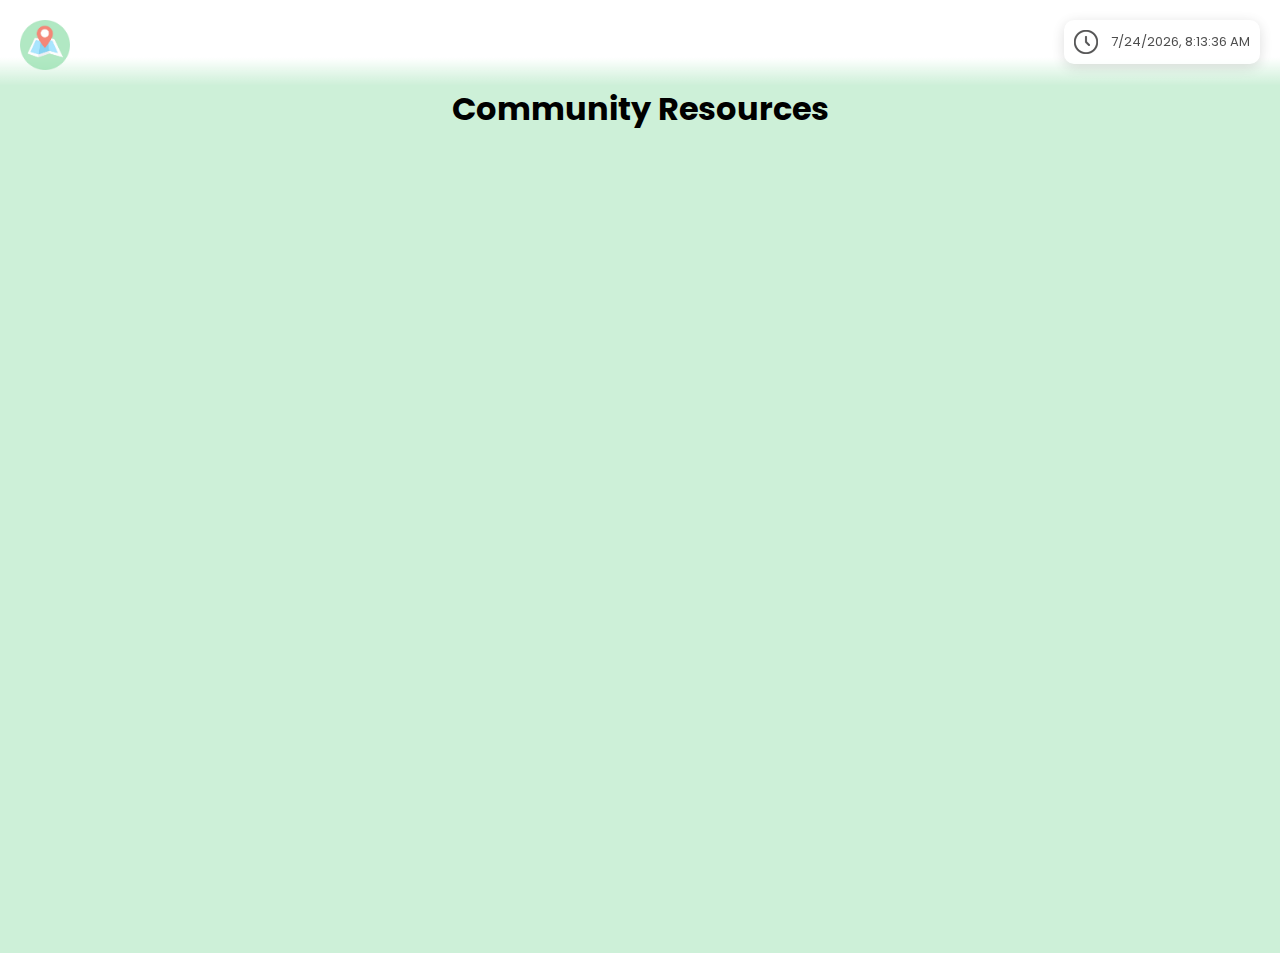
<file: community.html>
<!DOCTYPE html>
<html lang="en">
    <head>
        <meta charset="utf-8">
        <meta name="viewport" content="width=device-width">
        <title>Community | Katy Aid</title>
        <link href="style.css" rel="stylesheet" type="text/css">
        <link rel="icon" href="assets/img/info-large.png" type="image/x-icon">
        <script src="https://code.jquery.com/jquery-3.7.1.min.js"></script>
    </head>

    <body class="community umbrella-cat">
        <div id="bkgd"></div>
        <header></header>
        <main>
            <h1>Community Resources</h1>
        </main>

        <script src="src/header.js"></script>
    </body>
</html>

<!--
TO-DO LIST
- Unicolor icons for each topic
- Horizontal scrolling gallery for each topic
- Button for each topic to visit page with all resources listed for that topic
- Topics: Cultural, Recreational, Small Businesses, Volunteer
-->
</file>
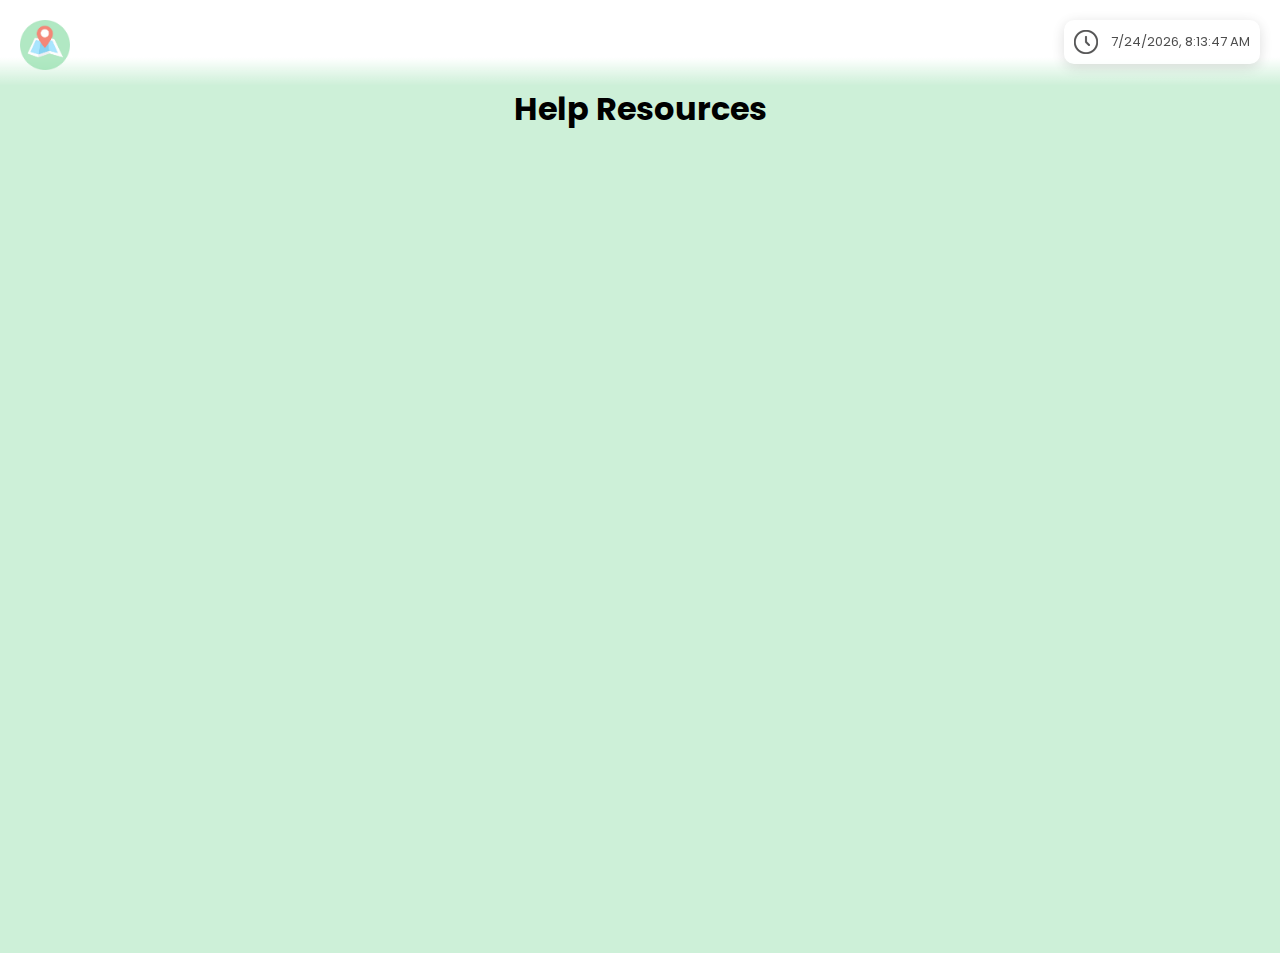
<file: help.html>
<!DOCTYPE html>
<html lang="en">
    <head>
        <meta charset="utf-8">
        <meta name="viewport" content="width=device-width">
        <title>Help | Katy Aid</title>
        <link href="style.css" rel="stylesheet" type="text/css">
        <link rel="icon" href="assets/img/info-large.png" type="image/x-icon">
        <script src="https://code.jquery.com/jquery-3.7.1.min.js"></script>
    </head>

    <body class="help umbrella-cat">
        <div id="bkgd"></div>
        <header></header>
        <main>
            <h1>Help Resources</h1>
        </main>

        <script src="src/header.js"></script>
    </body>
</html>

<!--
TO-DO LIST
- Unicolor icons for each topic
- Horizontal scrolling gallery for each topic
- Button for each topic to visit page with all resources listed for that topic
- Topics: Education, Immigration, Medical, Residences
-->
</file>
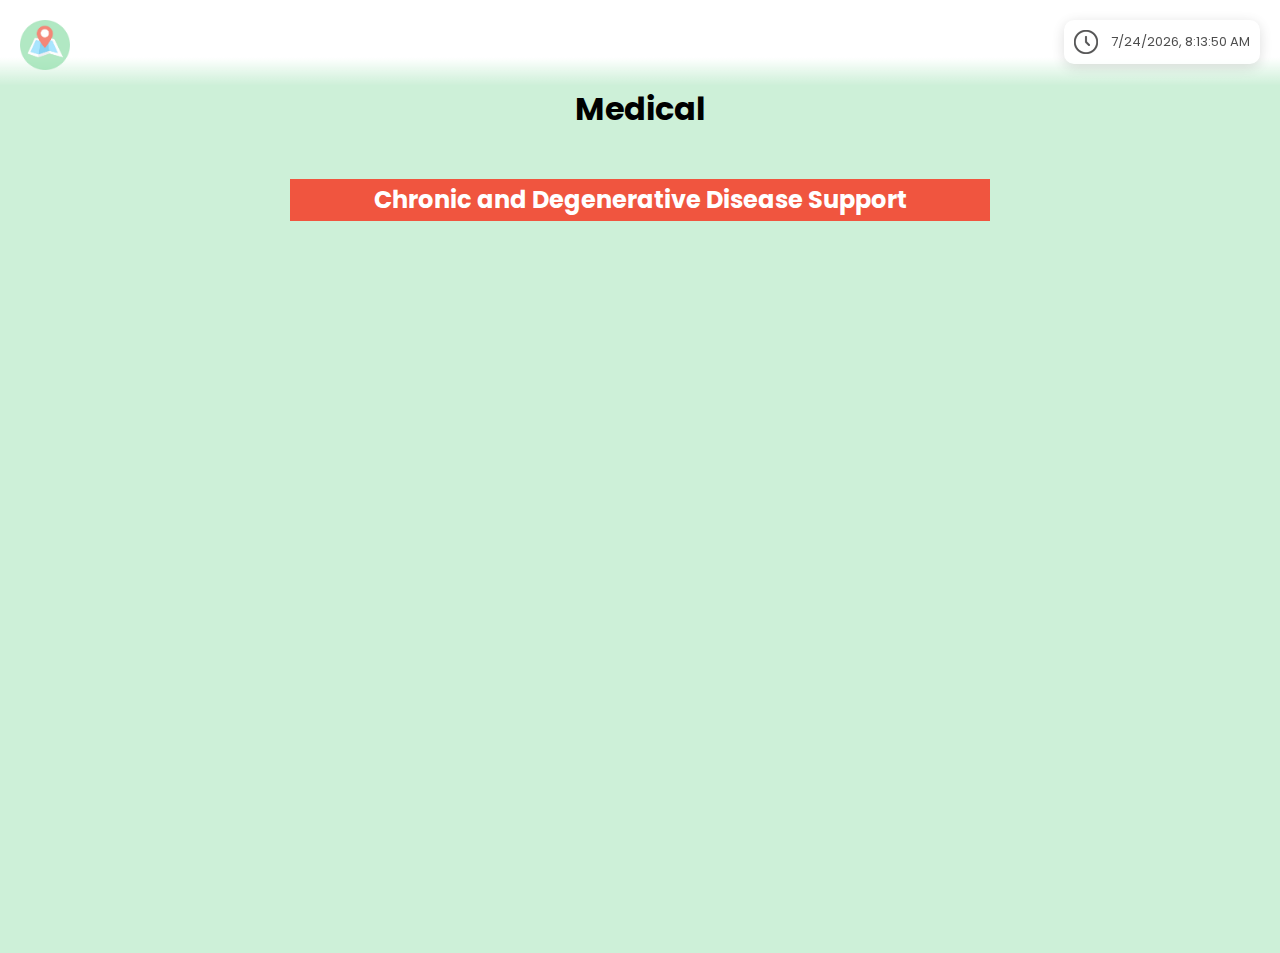
<file: medical.html>
<!DOCTYPE html>
<html lang="en">
    <head>
        <meta charset="utf-8">
        <meta name="viewport" content="width=device-width">
        <title>Medical | Katy Aid</title>
        <link href="style.css" rel="stylesheet" type="text/css">
        <link rel="icon" href="assets/img/medical.png" type="image/x-icon">
        <script src="https://code.jquery.com/jquery-3.7.1.min.js"></script>
    </head>

    <body class="medical">
        <div id="bkgd"></div>
            <header></header>
            <main>
                <h1>Medical</h1>
                <section class="medical resources"></section>
            </main>
            <footer></footer>
        </div>
        
        <script src="src/medical.js"></script>
        <script src="src/header.js"></script>
    </body>
</html>
</file>
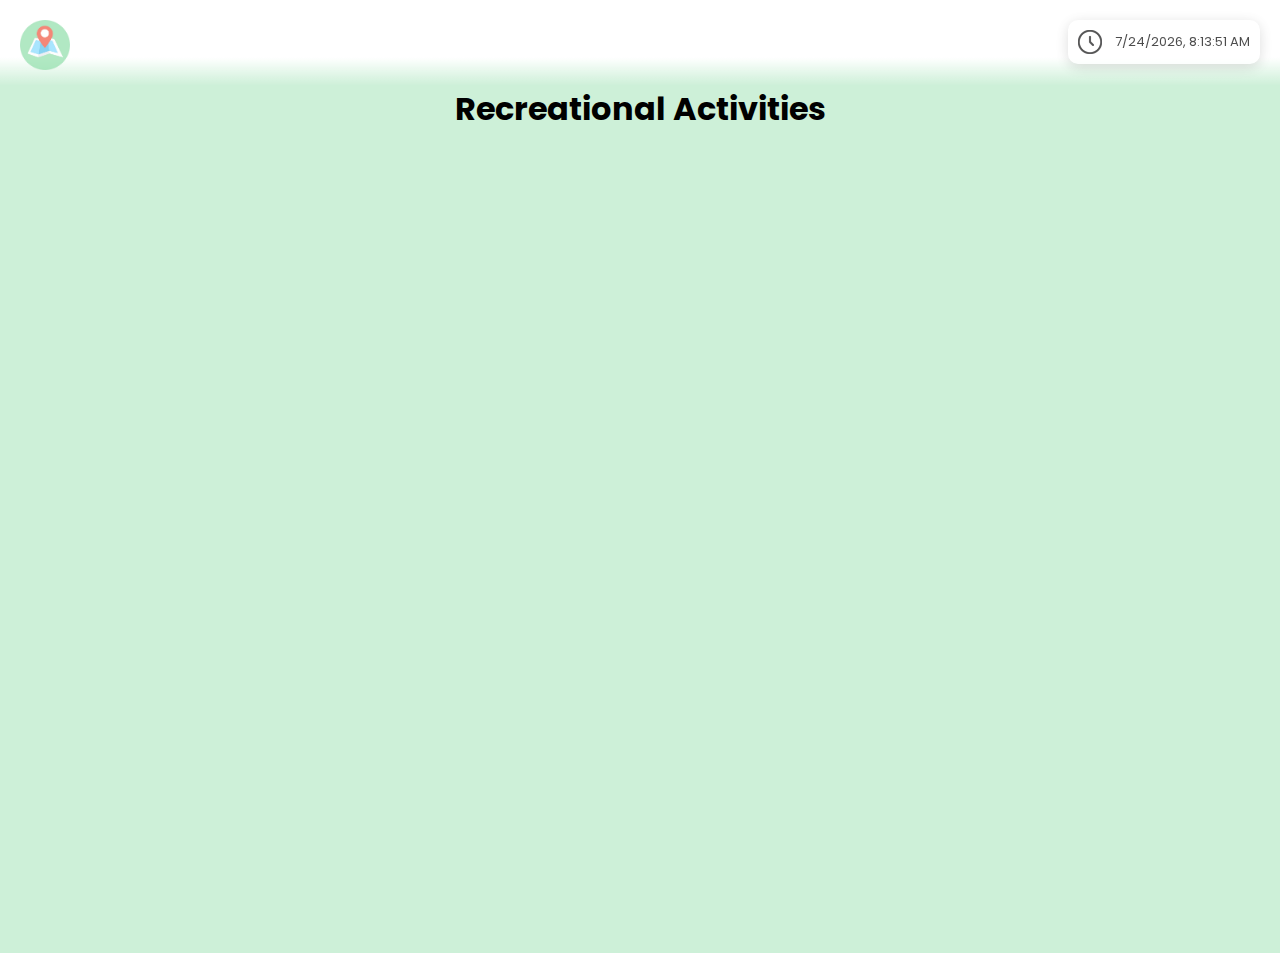
<file: recreational.html>
<!DOCTYPE html>
<html lang="en">
    <head>
        <meta charset="utf-8">
        <meta name="viewport" content="width=device-width">
        <title>Recreational | Katy Aid</title>
        <link href="style.css" rel="stylesheet" type="text/css">
        <link rel="icon" href="assets/img/recreational.png" type="image/x-icon">
        <script src="https://code.jquery.com/jquery-3.7.1.min.js"></script>
    </head>

    <body class="recreational">
        <div id="bkgd"></div>
            <header></header>
            <main>
                <h1>Recreational Activities</h1>
                <section class="cat-btns"></section>
                <section class="recreational resources"></section>
            </main>
        </div>

        <script src="src/recreational.js"></script>
        <script src="src/header.js"></script>
    </body>
</html>
</file>
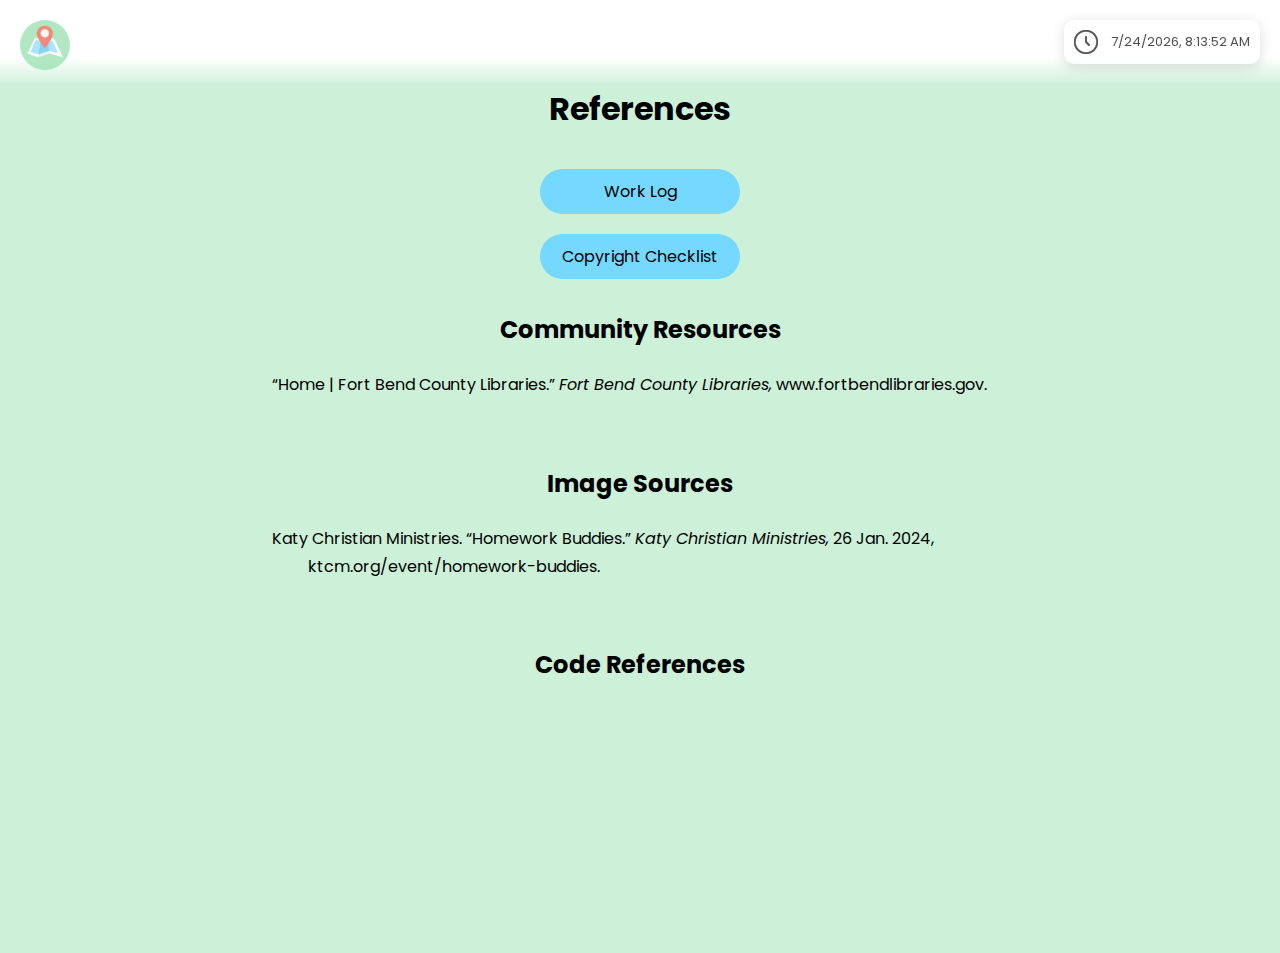
<file: references.html>
<!DOCTYPE html>
<html lang="en">
    <head>
        <meta charset="utf-8">
        <meta name="viewport" content="width=device-width">
        <title>References | Katy Aid</title>
        <link href="style.css" rel="stylesheet" type="text/css">
        <link rel="icon" href="assets/img/info-large.png" type="image/x-icon">
        <script src="https://code.jquery.com/jquery-3.7.1.min.js"></script>
    </head>

    <body class="references">
        <div id="bkgd"></div>
            <header></header>
            <main>
                <h1>References</h1>

                <section class="equal-btns">
                    <a href="worklog.html" target="_blank"><button>Work Log</button></a>
                    <a href="copyright.html" target="_blank"><button>Copyright Checklist</button></a>
                </section>

                <h2>Community Resources</h2>
                <section class="references" id="references0"></section>

                <h2>Image Sources</h2>
                <section class="references" id="references1"></section>

                <h2>Code References</h2>
                <section class="references" id="references2"></section>
            </main>
            <footer></footer>
        </div>
        
        <script src="src/references.js"></script>
        <script src="src/header.js"></script>
    </body>
</html>
</file>
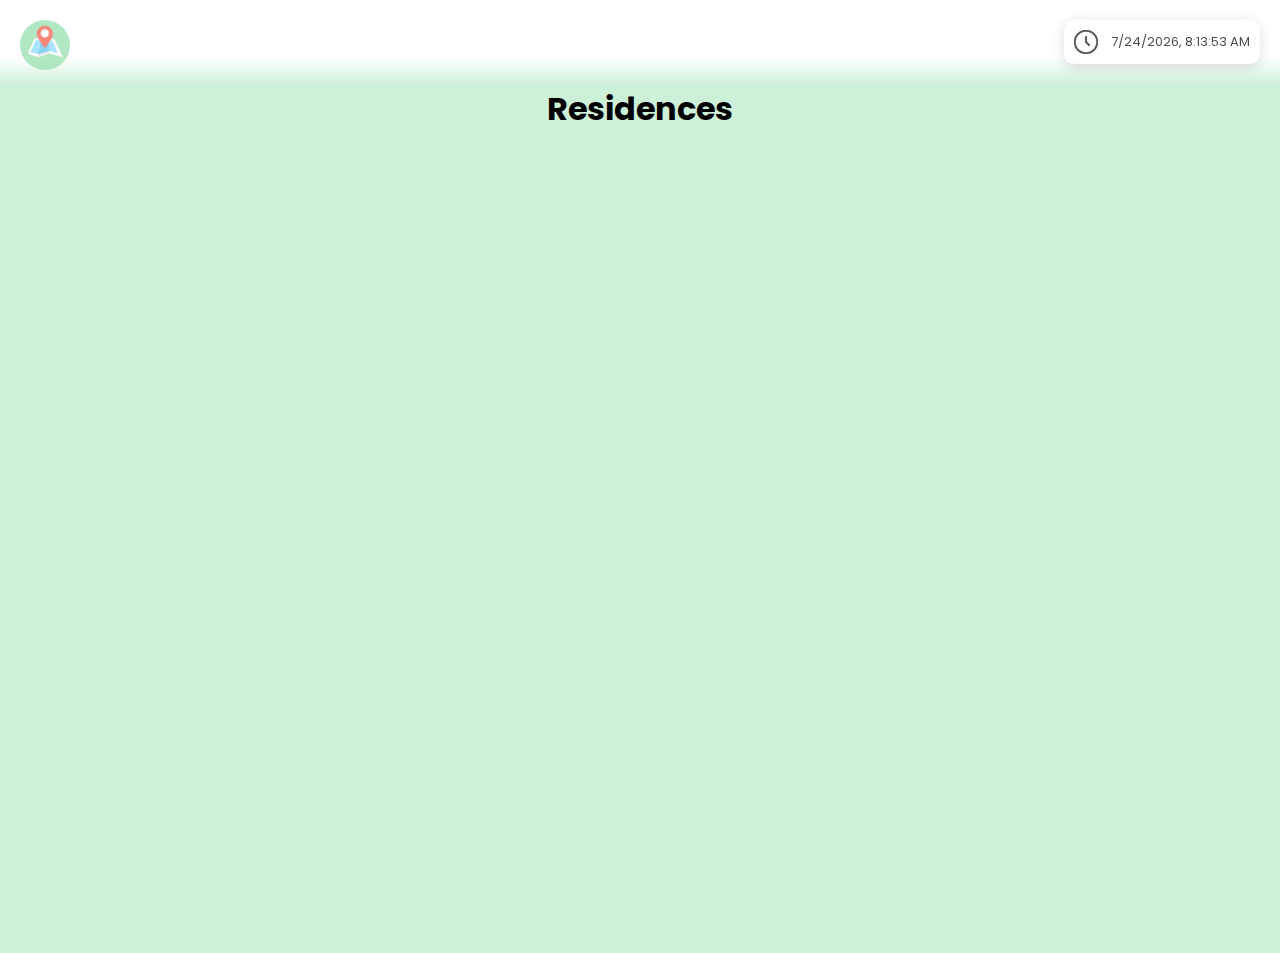
<file: residences.html>
<!DOCTYPE html>
<html lang="en">
    <head>
        <meta charset="utf-8">
        <meta name="viewport" content="width=device-width">
        <title>Residences | Katy Aid</title>
        <link href="style.css" rel="stylesheet" type="text/css">
        <link rel="icon" href="assets/img/residences.png" type="image/x-icon">
        <script src="https://code.jquery.com/jquery-3.7.1.min.js"></script>
    </head>

    <body class="residences">
        <div id="bkgd"></div>
        <div class="white">
            <header></header>
            <main>
                <h1>Residences</h1>
                <section class="residences resources"></section>
            </main>
        </div>

        <script src="src/residences.js"></script>
        <script src="src/header.js"></script>
    </body>
</html>
</file>
<file: style.css>
/*** VARIABLES ***/

:root {
    --blue: #75d8ff;
    --blueTransp: #75d8ff75;
    --darkGreen: #41bf6b;
    --green: #91DFAB;
    --greenTransp: #91DFAB75;
    --red: #F0553F;
}

/*** FONTS ***/

@font-face {
    font-family: 'Poppins';
    src: url('assets/fonts/Poppins-Regular.ttf');
    font-weight: normal;
    font-style: normal;
}

@font-face {
    font-family: 'Poppins';
    src: url('assets/fonts/Poppins-Bold.ttf');
    font-weight: bold;
    font-style: normal;
}

@font-face {
    font-family: 'Poppins';
    src: url('assets/fonts/Poppins-Italic.ttf');
    font-weight: normal;
    font-style: italic;
}

@font-face {
    font-family: 'Poppins';
    src: url('assets/fonts/Poppins-BoldItalic.ttf');
    font-weight: bold;
    font-style: italic;
}

/*** TAGS ***/

a {
    text-decoration: none;
    display: inline-block;
    margin: auto;
}

body {
    line-height: 1.75;
    background-color: var(--greenTransp);
}

button {
    margin: 10px auto;
    padding: 10px 20px;
    border-radius: 40px;
    background-color: var(--blue);
    border: none;
    color: black;
    transition: all 0.3s;
}

button:active {
    color: white;
    transition: all 0.3s;
}

button:hover {
    cursor: pointer;
}

details {
    padding: 10px 30px 0px 30px;
}

h1 {
    font-size: 32px;
    padding-top: 60px;
}

h2 {
    font-size: 24px;
}

h3 {
    font-size: 20px;
}

h4, p, b, i, input, textarea, select, label, button {
    font-size: 16px;
}

header {
    position: fixed;
    top: 0;
    right: 0;
    z-index: 900;
    padding: 1rem 1rem 0 1rem;
    background-image: linear-gradient(white, white, white, rgba(255,255,255,0));
    width: 100%;
    height: 70px;
}

iframe {
    margin: 20px 0px;
    box-shadow: 0 3px 14px rgba(0,0,0,0.4);
    width: 100%;
    min-height: 300px;
    border: none;
    border-radius: 12px;
}

label {
    font-weight: bold;
}

li {
    padding: 5px;
}

main {
    padding: 0 32px 32px 32px;
    max-width: 800px;
    margin: 0 auto;
    min-height: 100vh;
}

section {
    max-width: 700px;
    margin: 0 auto;
}

section div {
    display: flex;
    flex-direction: column;
}

select {
    margin: 10px 0;
}

small {
    font-size: 13px;
}

summary {
    list-style-position: outside;
    padding: 0px 0px 10px 20px;
}

summary:hover {
    cursor: pointer;
}

textarea {
    width: calc(100% - 30px);
    height: 200px;
    padding: 15px;
    margin: 10px 0;
    resize: vertical;
}

video {
    width: 100%;
    margin: 20px auto;
    box-shadow: 0 3px 14px rgba(0,0,0,0.4);
    border-radius: 12px;
    background: black;
}

body, html {
    margin: 0px;
    padding: 0px;
    min-height: 100%;
    width: 100%;
    overscroll-behavior: auto;
    overflow-x: hidden;
}

body, h1, h2, h3, h4, p, a, button, input, select, textarea, b, i {
    font-family: 'Poppins', BlinkMacSystemFont, 'Helvetica Neue', Helvetica, Arial, sans-serif;
}

button:hover, .dropdown:hover, .resource:hover, video:hover, section.video iframe:hover, section.slides iframe:hover {
    box-shadow: 2px 4px 3px 2px rgba(0, 0, 0, 0.2);
    transform: scale(1.05);
    will-change: transform;
    transition: all 0.3s;
}

h1, h2, h3, h4, button, p.center {
    text-align: center;
}

input, select {
    width: 100%;
    padding: 8px;
    color: black;
    background-color: white;
}

input, select, textarea {
    box-shadow: 0 2px 14px rgba(0,0,0,0.2);
    border: 1px solid #dddddd;
    border-radius: 10px;
}

label, input {
    margin: 5px 0px;
}

ul, ol {
    margin: 0;
}

/*** CLASSES ***/

body.doc {
    background-color: white;
}

body.references p {
    overflow-wrap: break-word;
    width: 100%;
}

button.inline {
    box-shadow: none;
    cursor: default;
    padding: 5px 20px;
    font-size: 14px;
    margin: 0;
}

button.inline:hover {
    transform: none;
}

div.btn {
    margin: 0;
    padding: 0;
    display: flex;
    flex-direction: row;
    align-items: center;
    justify-content: center;
}

div.btns button, button.btns {
    width: 225px;
    height: 50px;
}

div.centered-link {
    display: block;
    width: fit-content;
    margin: 0 auto;
    padding: 0px 10px;
}

div.li {
    display: flex;
    flex-direction: row;
    align-items: center;
    justify-content: flex-start;
    gap: 20px;
}

div.li img.inline.line-start {
    width: 30px !important;
}

div.resource.highlight div.text {
    border-radius: 0px 0px 12px 12px;
}

h2.subcategory {
    background-color: var(--red);
    color: white;
    scroll-margin-top: 100px; /* adds vertical offset for anchor links */
}

iframe.doc {
    width: 100vw;
    height: 100vh;
    margin: 0px;
    padding: 0px;
    border-radius: 0px;
    overscroll-behavior: none;
    overflow: hidden;
}

iframe.sitemap {
    height: 500px;
}

img.external-icon {
    height: 15px !important;
}

img.inline {
    height: 30px;
    object-fit: contain;
}

img.inline.line-start {
    margin: 0 10px 0 0px !important;
}

img.inline.line-end {
    margin: 0 0 0 20px !important;
}

img.inline.text {
    margin: 5px 0px !important;
    padding: 0 !important;
}

p.btn {
    color: black;
    padding: 0;
    margin: 0;
    text-align: center;
}

section.cat-btns {
    display: flex;
    flex-direction: column;
    flex-wrap: wrap;
    justify-content: center;
    align-content: center;
    align-items: center;
}

section.cat-btns a {
    display: inline-block;
    width: fit-content; /* or maybe max-content? */
}

section.equal-btns {
    display: flex;
    flex-direction: column;
    justify-content: center;
    align-items: center;
}

section.equal-btns button {
    display: block;
    width: 200px;
    margin: 10px auto;
}

section.hor-scroll {
    display: flex;
    flex-direction: row;
    flex-wrap: no-wrap;
    overflow-x: auto;
}

section.hor-scroll div.resource {
    width: 100%;
}

section.references {
    text-indent: -36px;
    padding-left: 36px;
}

small img.inline, button.inline img {
    height: 24px;
}

.btns div.centered-link, .btns div.centered-link a, .btns button, .btns div.btn {
    width: calc(100% - 10px) !important;
}

.card {
    display: flex;
    flex-direction: row;
    flex-wrap: wrap;
    align-items: center;
    justify-content: center;
    margin: auto;
    height: 100%;
}

.card div.site-img {
    width: 100%; /* parent width: calc(100% - 64px) */
    aspect-ratio: 2920 / 1654; /* width / height */
    object-fit: cover;
    border-radius: 0px 0px 12px 12px; /* top-left top-right bottom-right bottom-left */
}

.card div.text {
    background-color: var(--blueTransp) !important;
    width: 100%;
    padding: 10px 40px;
    border-radius: 12px 12px 0px 0px;
}

.card div.text > * {
    text-align: left !important;
    margin: 5px 0px;
}

.card img:not(button img) {
    width: 300px;
    display: block;
    margin: 0 auto;
    padding: 30px 20px;
}

.fade-in {
    opacity: 0;
    transform: translateY(40px);
    transition: opacity 1s ease-out, transform 1s ease-out;
    will-change: opacity, transform;
}

.fade-in.visible {
    opacity: 1;
    transform: translateY(0);
}

.hidden {
    display: none;
}

.inline {
    display: inline;
    margin: 0px 5px !important;
    vertical-align: middle;
}

.leaflet-container {
    background-color: var(--darkGreen) !important;
}

.leaflet-marker-icon {
    width: 200px;
    height: 200px;
}

.popup {
    display: flex;
    flex-direction: column;
    justify-content: center;
    align-items: center;
}

.popup button {

    width: 175px;
}

.resource {
    width: calc(100% - 64px);
    background-color: white;
}

.resource a {
    display: block;
    width: 100%;
    height: 100%;
}

.resource div.text > * {
    color: black;
}

.resource, .dropdown {
    border-radius: 12px;
    margin: auto;
    box-shadow: 0 3px 14px rgba(0, 0, 0, 0.4);
    transition: all 0.3s;
}

.resources {
    display: flex;
    flex-direction: column;
    gap: 30px;
}

/*** IDS ***/

#date-time {
    position: fixed;
    top: 20px;
    right: 20px;
    z-index: 1000;
    background-color: white;
    border: none;
    border-radius: 10px;
    box-shadow: 0 3px 14px rgba(0,0,0,0.2);
    padding: 10px;
    opacity: 0.7;
}

#map {
    height: 100vh;
    width: 100vw;
}

#map-nav {
    position: fixed;
    top: 20px;
    left: 20px;
    z-index: 1000;
}

#map-nav img {
    width: 50px;
    height: 50px;
    opacity: 0.7;
    transition: all 0.3s;
}

#map-nav img:hover {
    opacity: 1;
    transform: scale(1.1);
    transition: all 0.3s;
}

/*** MEDIA QUERIES ***/

@media screen and (max-width: 865px) {
    main {
        width: calc(100vw - 64px);
    }
}
</file>
